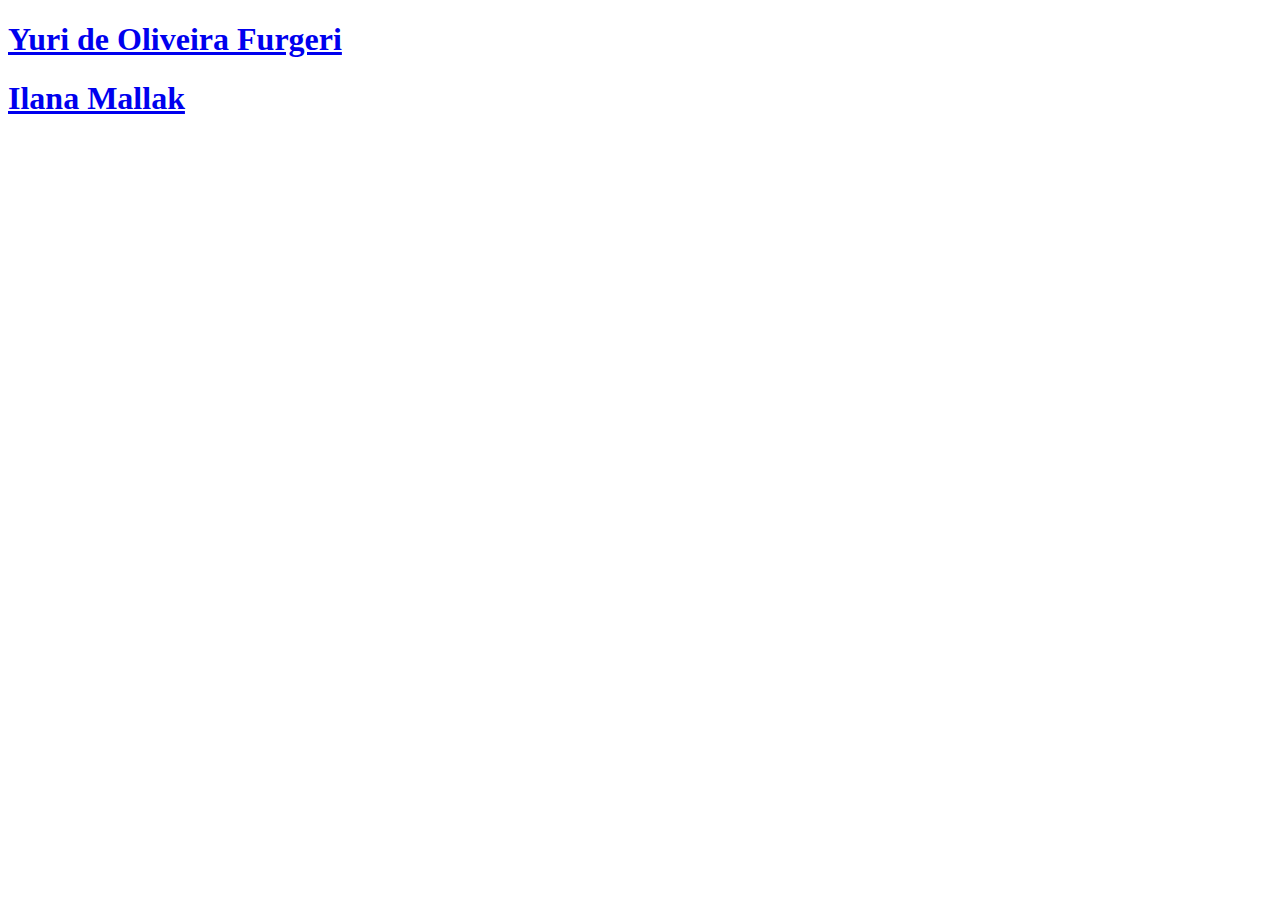
<file: index.html>
<!DOCTYPE html>
<html lang="en">
<head>
    <meta charset="UTF-8">
    <meta name="viewport" content="width=device-width, initial-scale=1.0">
    <title>Teste</title>
</head>
<body>
<a href="./yurde-ol.html">   
<h1>Yuri de Oliveira Furgeri</h1>
</a> 
<a href="./imallak.html">
    <h1>Ilana Mallak</h1>
</a>
</body>
</html>
</file>
